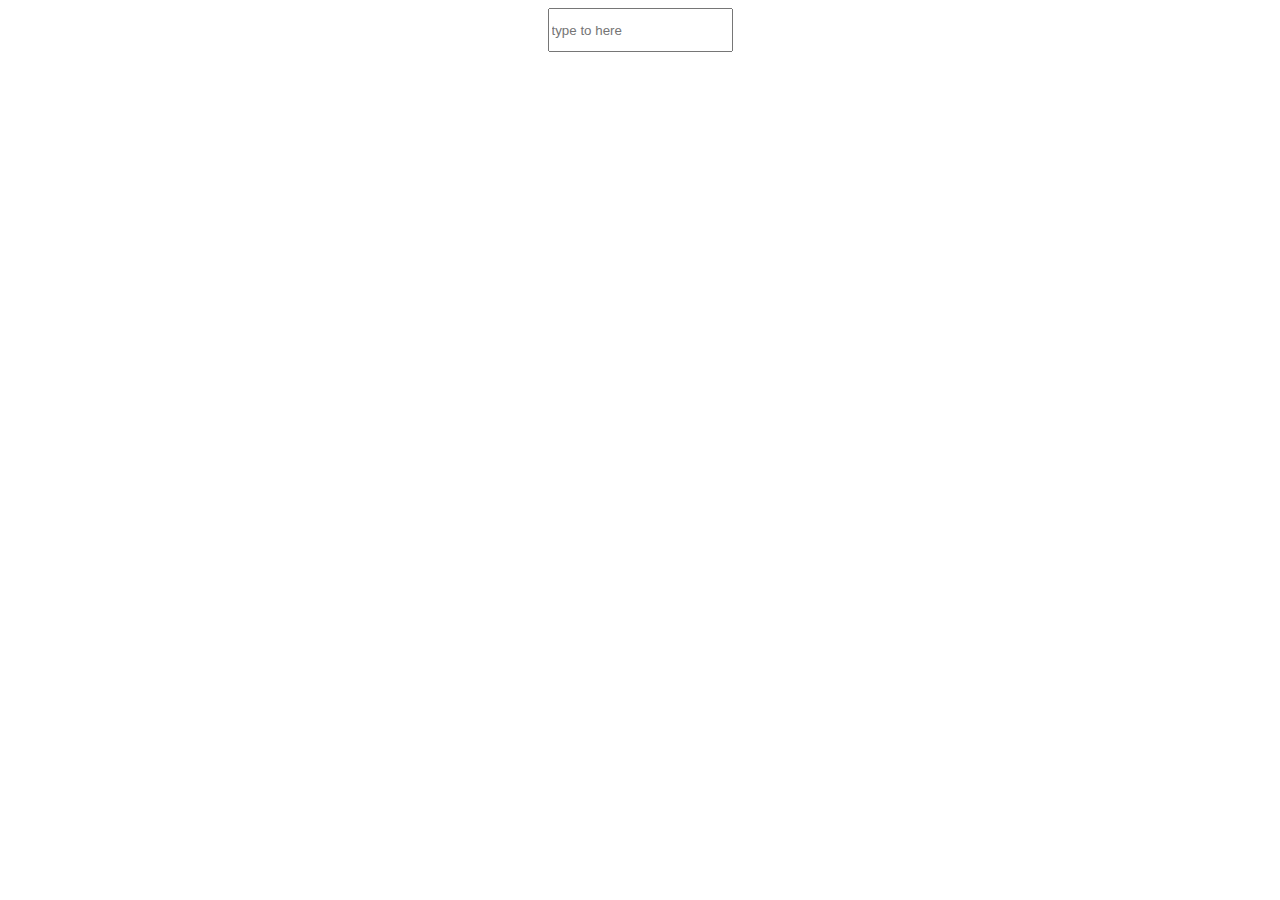
<file: Event Listener Project/onKeyPress/index.html>
<!DOCTYPE html>
<html lang="en">
<head>
    <meta charset="UTF-8">
    <meta name="viewport" content="width=device-width, initial-scale=1.0">
    <title>Document</title>
    <link rel="stylesheet" href="style.css">
</head>
<body>
    <input id="input-box" type="text" placeholder="type to here"/>
    <H5 id="screen"></H5> 
    <script src="script.js"></script>
</body>
</html>
</file>
<file: Event Listener Project/onKeyPress/style.css>
body{
    display: flex;
    justify-content: center;
    align-items: ;
}
</file>
